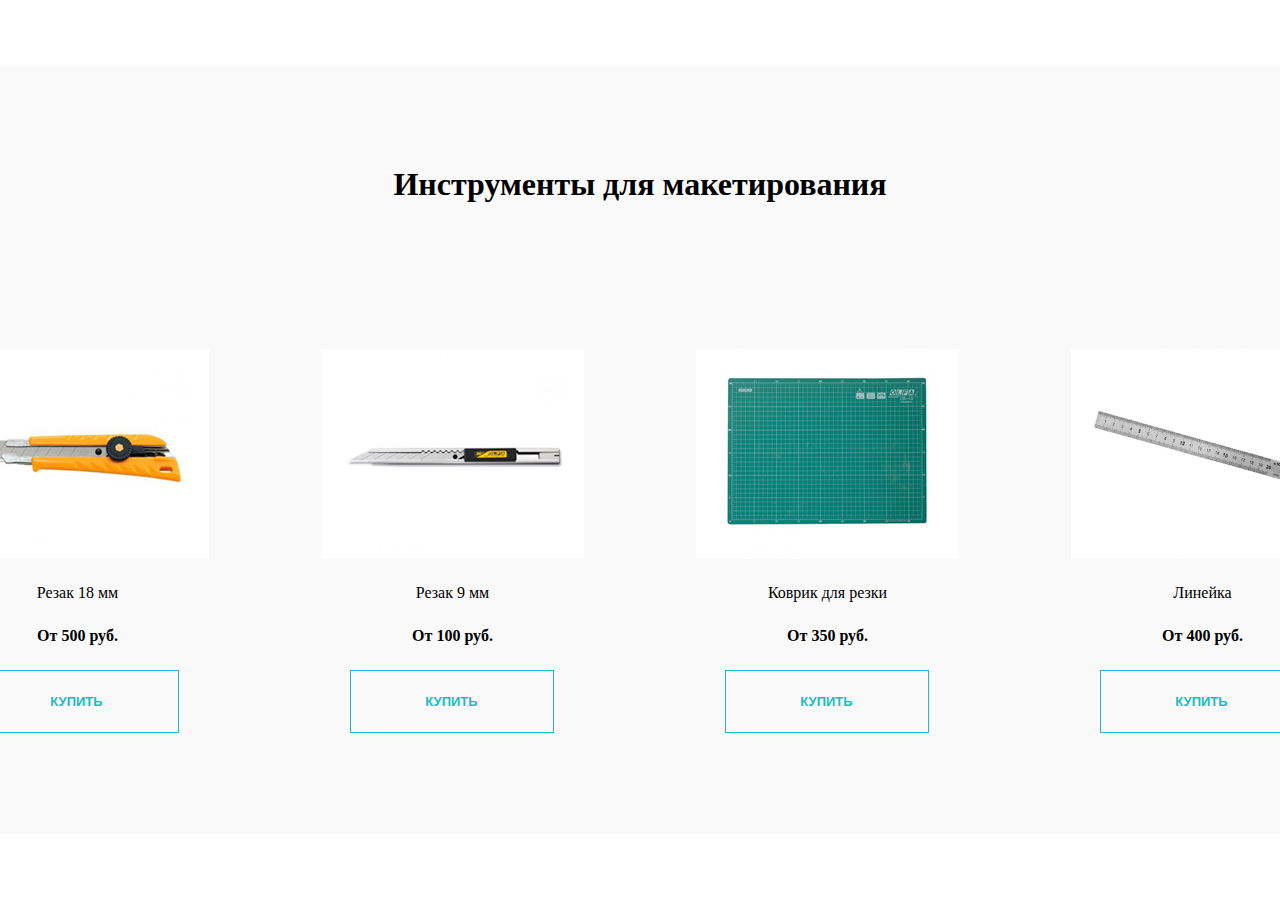
<file: homework 7/index.html>
<!DOCTYPE html>
<html lang="en">
<head>
    <meta charset="UTF-8">
    <meta name="viewport" content="width=device-width, initial-scale=1.0">
    <meta http-equiv="X-UA-Compatible" content="ie=edge">
    <title>homework7</title>
    <link rel="stylesheet" href="css/style.css">
</head>
<body>
    <div class="wrapper">
        <h1 class="name">Инструменты для макетирования</h1>
        <div class="box1"> 
            <div class="card">
                <div class="image">
                    <img src="img/img1.png">
                </div>
                <span class="product">Резак 18 мм</span>
                <span class="value">От 500 руб.</span>
                <button class="button">КУПИТЬ</button> 
            </div>
            <div class="card">
                <div class="image">
                    <img src="img/img2.png">
                </div>
                <span class="product">Резак 9 мм</span>
                <span class="value">От 100 руб.</span>
                <button class="button">КУПИТЬ</button>
            </div>
            <div class="card">
                <div class="image">
                    <img src="img/img3.png">
                </div>
                <span class="product">Коврик для резки</span>
                <span class="value">От 350 руб.</span>
                <button class="button">КУПИТЬ</button>
            </div>
            <div class="card">
                <div class="image">
                    <img src="img/img4.png">
                </div>
                <span class="product">Линейка</span>
                <span class="value">От 400 руб.</span>
                <button class="button">КУПИТЬ</button>
           </div>    
        </div>
    </div>
    
         
</body>
</html>
</file>
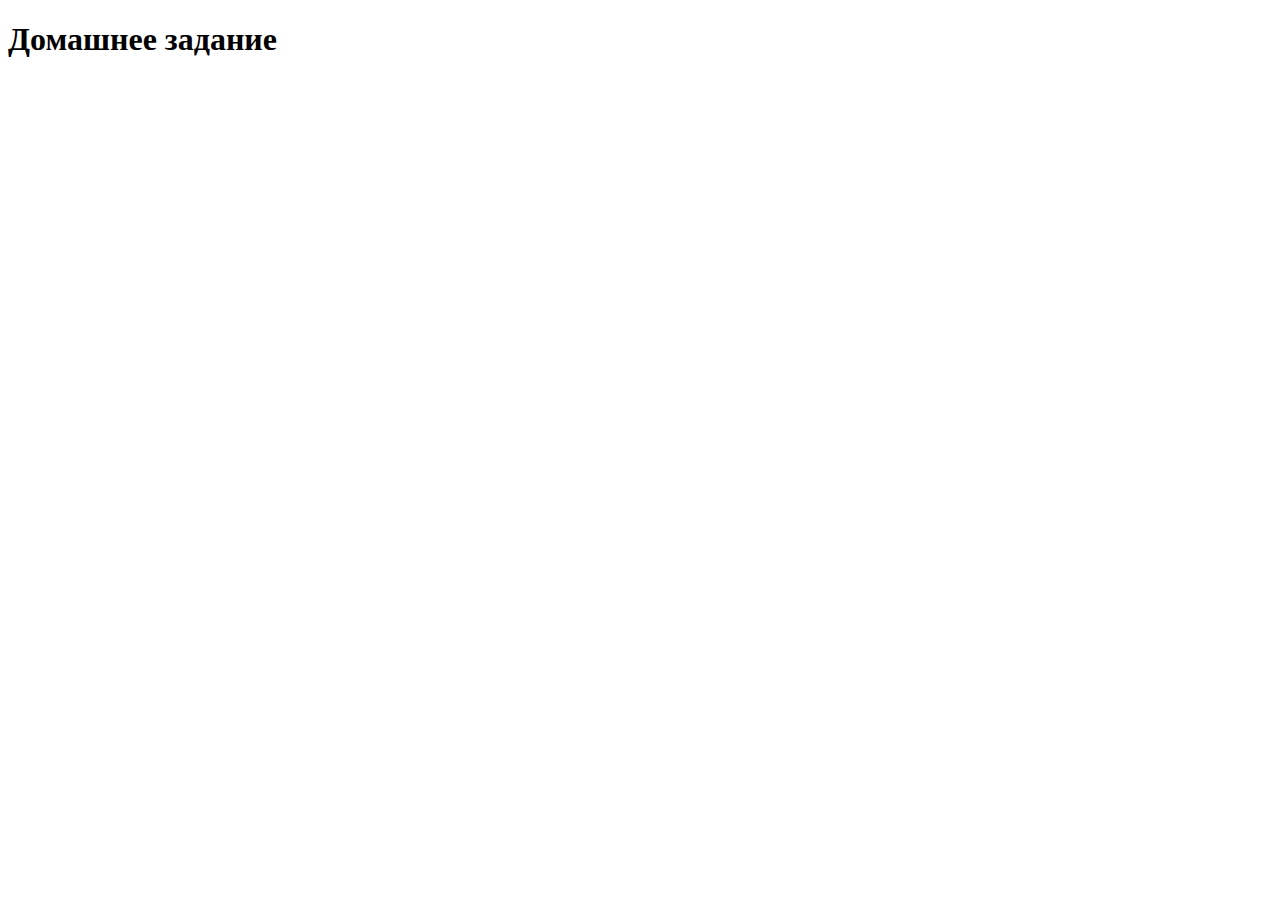
<file: homeworks/index.html>
<!DOCTYPE html>
<html lang="en">
<head>
    <meta charset="UTF-8">
    <meta name="viewport" content="width=device-width, initial-scale=1.0">
    <meta http-equiv="X-UA-Compatible" content="ie=edge">
    <title>Домашнее задание 3</title>
</head>
<body>
<h1>Домашнее задание</h1>    
    
</body>
</html>
</file>
<file: homework 7/css/style.css>
body {
    margin: 0;
    padding: 0;
    display: flex;
    align-items: center;
    justify-content: center;
    height: 100vh;
}
.wrapper {
    background-color: #f9f9f9;
    display: flex;
    justify-content: center;
    align-items: center;
    flex-direction: column;
}
.name{
    display: flex;
    justify-content: center;
    background-color: #f9f9f9;
    padding-top: 100px;
    margin-top: 0;
}
.box1 {
    display: flex;
    justify-content: space-around;
    align-items: center;
    box-sizing: border-box;
    background-color: #f9f9f9;
    width: 1500px;   
}
.product {
    display:flex;
    justify-content: center;
    color: #000000;
    font-size: 16px;
    font-weight: 300;
    margin-top: 25px;
}
.value {
    display:flex;
    justify-content: center;
    margin-top: 25px;
    font-weight: 700;
}

.button {
    color: #23bac1;
    font-size: 13px;
    font-weight: 700;
    background-color: #f9f9f9;
    border: 1px solid #23bac1;
    padding-bottom: 23px;
    padding-top: 23px;
    padding-left: 74px;
    padding-right: 75px;
    margin-top: 25px;
    margin-left: 31px;
    margin-right: 32px;
    margin-bottom: 101px;   
}
.image {
    display: flex;
    align-items: center;
    justify-content: center;
    margin-top: 125px;
}
</file>
